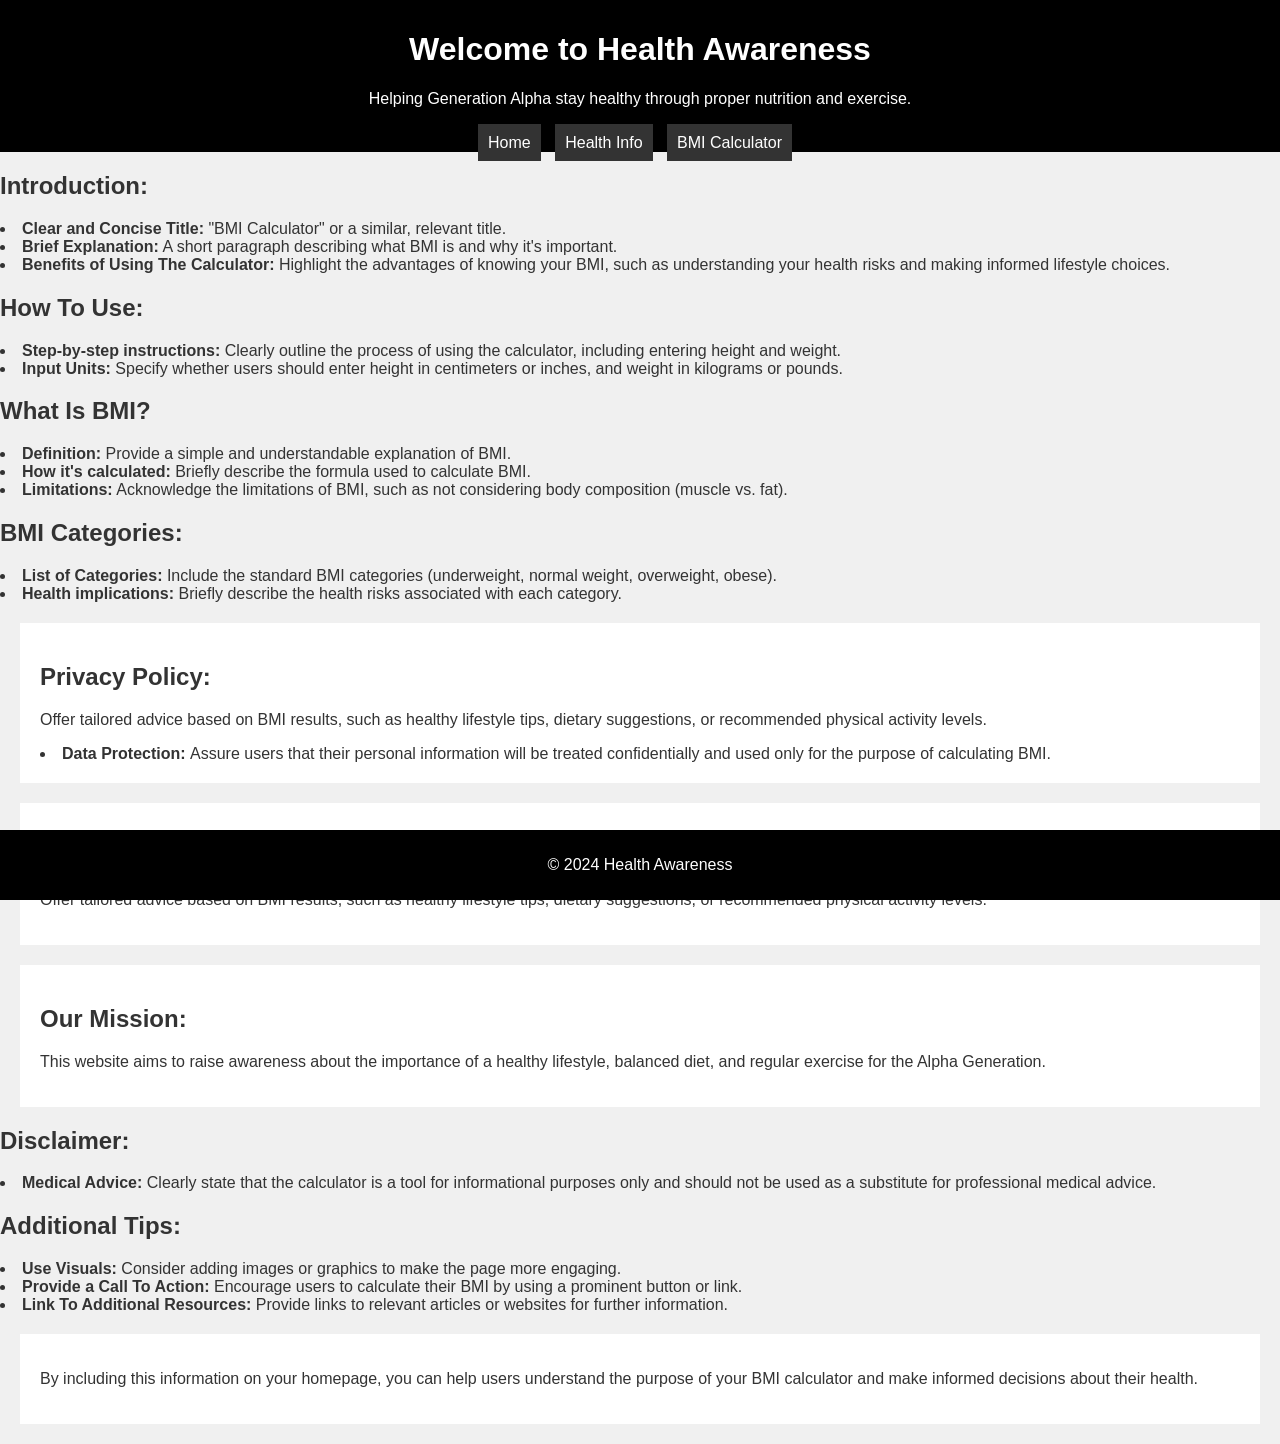
<file: index.html>
<!DOCTYPE html>
<html lang="en">
<head>
    <meta charset="UTF-8">
    <meta name="viewport" content="width=device-width, initial-scale=1.0">
    <title>Health Awareness</title>
    <link rel="stylesheet" href="styles.css">
</head>
<body>
    <header>
        <h1>Welcome to Health Awareness</h1>
        <p>Helping Generation Alpha stay healthy through proper nutrition and exercise.</p>
    </header>

    <nav>
        <ul>
            <li><a href="index.html">Home</a></li>
            <li><a href="Health info page.html">Health Info</a></li>
            <li><a href="BMI Calculator.html">BMI Calculator</a></li>
        </ul>
    </nav>

    </section>
        <h2>Introduction:</h2>
        <li><strong>Clear and Concise Title:</strong> "BMI Calculator" or a similar, relevant title.</li>
        <li><strong>Brief Explanation:</strong> A short paragraph describing what BMI is and why it's important.</li>
        <li><strong>Benefits of Using The Calculator:</strong> Highlight the advantages of knowing your BMI, such as understanding your health risks and making informed lifestyle choices.</li>
    </section>

    </section>
        <h2>How To Use:</h2>
        <li><strong>Step-by-step instructions:</strong> Clearly outline the process of using the calculator, including entering height and weight.</li>
        <li><strong>Input Units:</strong> Specify whether users should enter height in centimeters or inches, and weight in kilograms or pounds.</li>
    </section>

    </section>
        <h2>What Is BMI?</h2>
        <li><strong>Definition:</strong> Provide a simple and understandable explanation of BMI.</li>
        <li><strong>How it's calculated:</strong> Briefly describe the formula used to calculate BMI.</li>
        <li><strong>Limitations:</strong> Acknowledge the limitations of BMI, such as not considering body composition (muscle vs. fat).</li>
    </section>

    </section>
        <h2>BMI Categories:</h2>
        <li><strong>List of Categories:</strong> Include the standard BMI categories (underweight, normal weight, overweight, obese).</li>
        <li><strong>Health implications:</strong> Briefly describe the health risks associated with each category.</li>
    </section>

    <section>
        <h2>Privacy Policy:</h2>
        <p>Offer tailored advice based on BMI results, such as healthy lifestyle tips, dietary suggestions, or recommended physical activity levels.</p>
        <li><strong>Data Protection: </strong> Assure users that their personal information will be treated confidentially and used only for the purpose of calculating BMI.</li>
    </section>

    <section>
        <h2>Our Vision:</h2>
        <p>Offer tailored advice based on BMI results, such as healthy lifestyle tips, dietary suggestions, or recommended physical activity levels.</p>
    </section>

    <section>
        <h2>Our Mission:</h2>
        <p>This website aims to raise awareness about the importance of a healthy lifestyle, balanced diet, and regular exercise for the Alpha Generation.</p>
    </section>

    </section>
        <h2>Disclaimer:</h2>
        <li><strong>Medical Advice:</strong> Clearly state that the calculator is a tool for informational purposes only and should not be used as a substitute for professional medical advice.</li>
    </section>

    </section>
        <h2>Additional Tips:</h2>
        <li><strong>Use Visuals:</strong> Consider adding images or graphics to make the page more engaging.</li>
        <li><strong>Provide a Call To Action:</strong> Encourage users to calculate their BMI by using a prominent button or link.</li>
        <li><strong>Link To Additional Resources:</strong> Provide links to relevant articles or websites for further information.</li>
    </section>

    <section>
        <p>By including this information on your homepage, you can help users understand the purpose of your BMI calculator and make informed decisions about their health.</p>
    </section>
    
    <footer>
        <p>© 2024 Health Awareness</p>
    </footer>
</body>
</html>
</file>
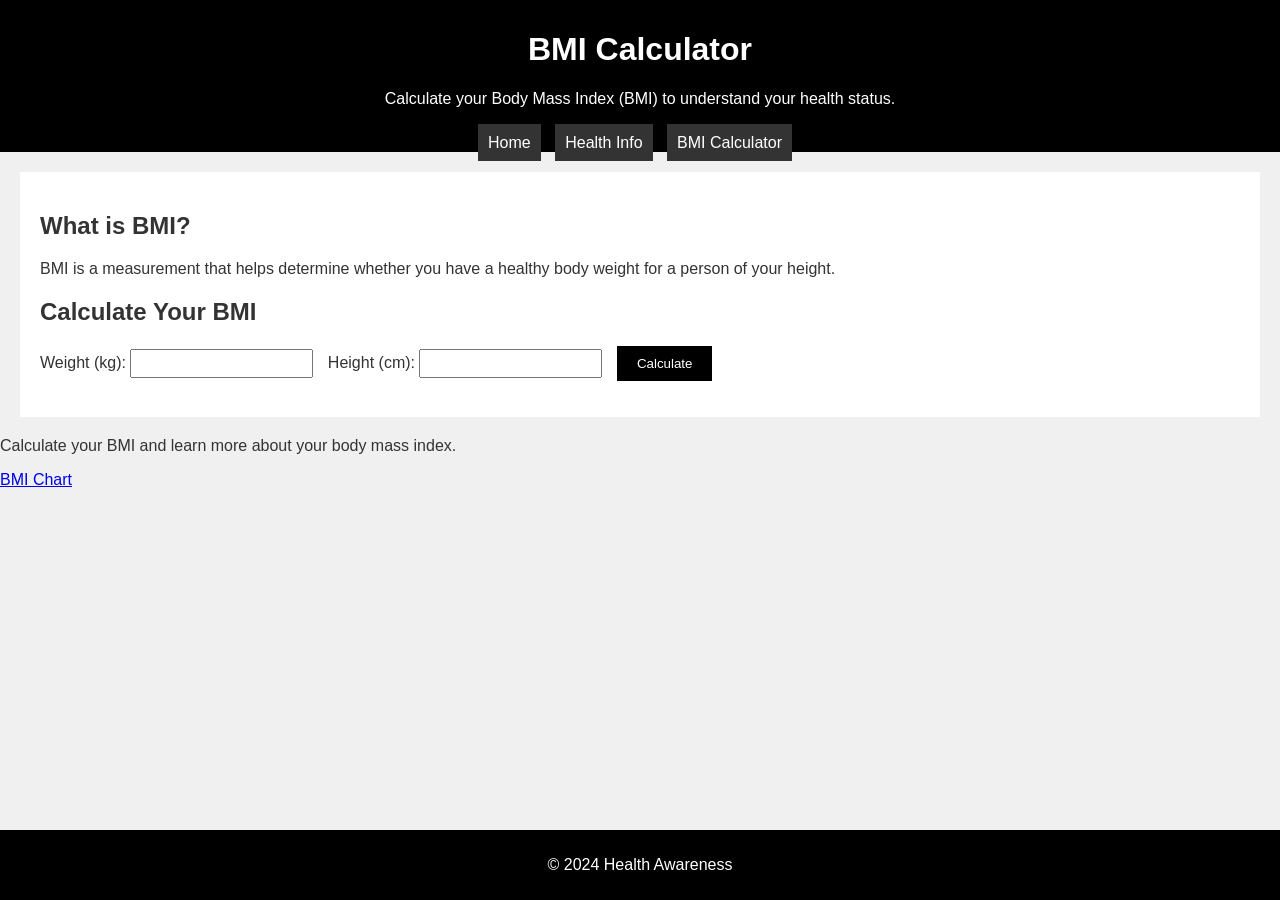
<file: BMI Calculator.html>
<!DOCTYPE html>
<html lang="en">
<head>
    <meta charset="UTF-8">
    <meta name="viewport" content="width=device-width, initial-scale=1.0">
    <title>BMI Calculator - Health Awareness</title>
    <link rel="stylesheet" href="styles.css">
    <script>
        // JavaScript function to calculate BMI
        function calculateBMI() {
            // Get weight and height input values
            var weight = document.getElementById('weight').value;
            var height = document.getElementById('height').value;

            // Check if weight and height are greater than 0
            if (weight > 0 && height > 0) {
                // Convert height from cm to meters
                height = height / 100;
                
                // Calculate BMI
                var bmi = weight / (height * height);
                
                // Display the BMI result in the "bmiResult" element
                document.getElementById('bmiResult').textContent = "Your BMI is " + bmi.toFixed(2);
                
                // Determine the BMI category using if-else statements and display the result
                if (bmi < 18.5) {
                    document.getElementById('bmiCategory').textContent = "You are underweight.";
                } else if (bmi >= 18.5 && bmi <= 24.9) {
                    document.getElementById('bmiCategory').textContent = "You have a normal weight.";
                } else if (bmi >= 25 && bmi <= 29.9) {
                    document.getElementById('bmiCategory').textContent = "You are overweight.";
                } else {
                    document.getElementById('bmiCategory').textContent = "You are obese.";
                }
            } else {
                // Show an alert if input values are invalid
                alert("Please enter valid weight and height values.");
            }
        }
    </script>
</head>
<body>
    <header>
        <h1>BMI Calculator</h1>
        <p>Calculate your Body Mass Index (BMI) to understand your health status.</p>
    </header>

    <nav>
        <ul>
            <li><a href="index.html">Home</a></li>
            <li><a href="Health info page.html">Health Info</a></li>
            <li><a href="BMI Calculator.html">BMI Calculator</a></li>
        </ul>
    </nav>

    <section>
        <h2>What is BMI?</h2>
        <p>BMI is a measurement that helps determine whether you have a healthy body weight for a person of your height.</p>

        <h2>Calculate Your BMI</h2>
        <form id="bmiForm">
            <label for="weight">Weight (kg):</label>
            <input type="number" id="weight" name="weight" required>

            <label for="height">Height (cm):</label>
            <input type="number" id="height" name="height" required>

            <button type="button" onclick="calculateBMI()">Calculate</button>
        </form>

        <!-- These elements will display the BMI result and category -->
        <p id="bmiResult"></p>
        <p id="bmiCategory"></p>
    </section>

    <p>Calculate your BMI and learn more about your body mass index.</p>
    <a href="https://www.cdc.gov/healthyweight/bmi/index.html" target="_blank">BMI Chart</a>

    <footer>
        <p>© 2024 Health Awareness</p>
    </footer>
</body>
</html>
</file>
<file: styles.css>
body {
    font-family: Arial, sans-serif;
    background-color: #f0f0f0; /* Slightly off-gray for a softer look */
    color: #333;
    margin: 0;
    padding: 0;
}

header {
    background-color: #000; /* Red background */
    color: #fff; /* White text */
    padding: 10px 0;
    text-align: center;
}

nav ul {
    background-color: #000; /* Black background */
    list-style: none;
    padding: 0;
    margin: 0;
    text-align: center;
}

nav ul li {
    display: inline;
    margin-right: 10px;
}

nav ul li a {
    color: #fff; /* White text */
    text-decoration: none;
    padding: 10px;
    background-color: #333; /* Dark green background */
}

nav ul li a:hover {
    background-color: #555; /* Slightly lighter grey on hover */
}

section {
    margin: 20px;
    padding: 20px;
    background-color: #fff; /* White background */
}

form {
    margin-top: 20px;
}

input[type="number"] {
    padding: 5px;
    margin-right: 10px;
}

button {
    padding: 10px 20px;
    background-color: #000; /* Gray background */
    color: #fff; /* White text */
    border: none;
    cursor: pointer;
}

button:hover {
    background-color: #333; /* Dark blue on hover */
}

footer {
    background-color: #000; /* Black background */
    color: #fff; /* White text */
    text-align: center;
    padding: 10px 0;
    position: fixed;
    bottom: 0;
    width: 100%;
}
</file>
